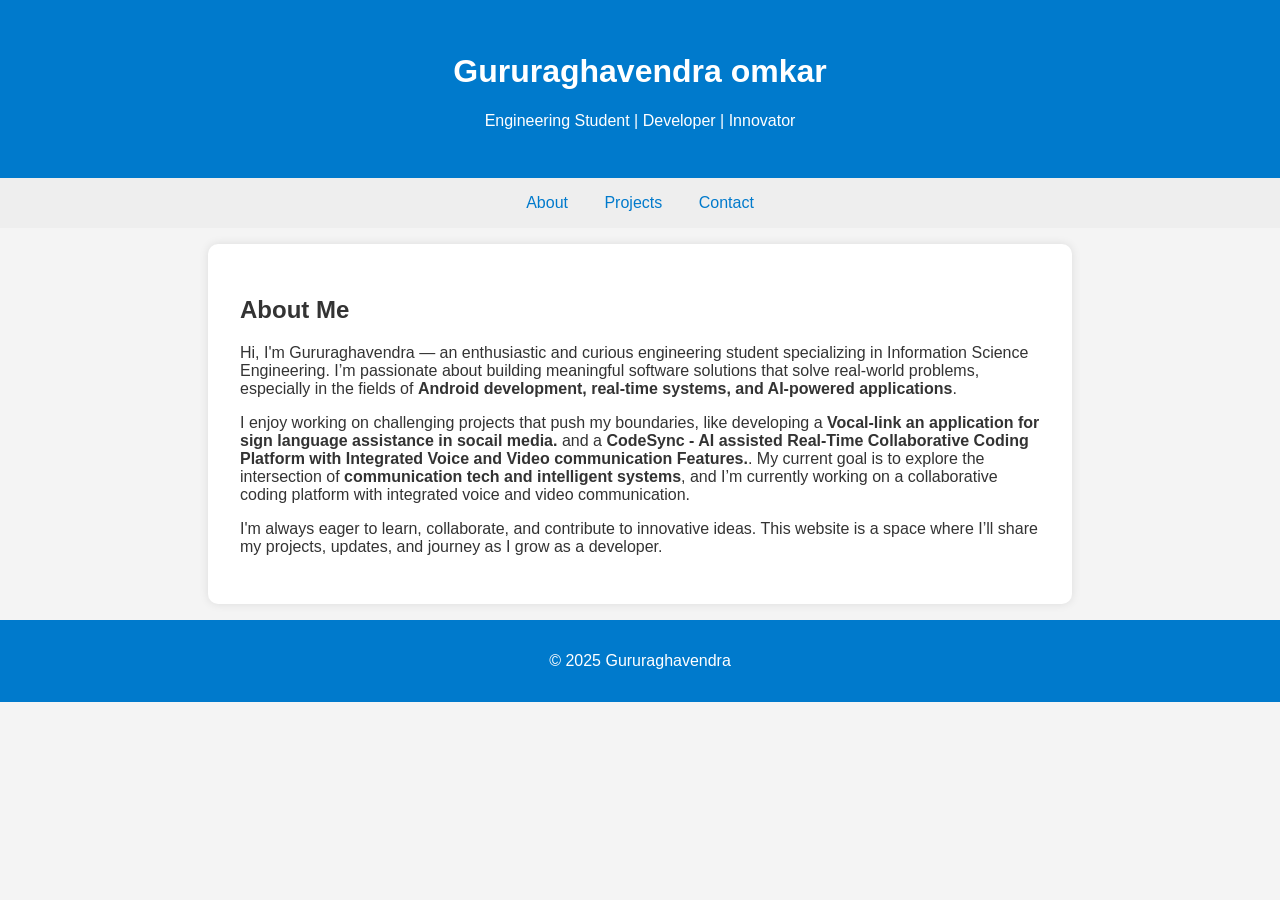
<file: index.html>
<!DOCTYPE html>
<html lang="en">
<head>
  <meta charset="UTF-8" />
  <title>Gururaghavendra | About</title>
  <link rel="stylesheet" href="style.css" />
</head>
<body>
  <header>
    <div class="header-content">
      <h1 class="header-title">Gururaghavendra omkar</h1>
    </div>
    <p class="subtitle">Engineering Student | Developer | Innovator</p>
  </header>
  
  

  <nav>
    <a href="index.html">About</a>
    <a href="projects.html">Projects</a>
    <a href="contact.html">Contact</a>
  </nav>

  <section id="about">
    <h2>About Me</h2>
    <p>
      Hi, I'm Gururaghavendra — an enthusiastic and curious engineering student specializing in Information Science Engineering.
      I’m passionate about building meaningful software solutions that solve real-world problems, especially in the fields of 
      <strong>Android development, real-time systems, and AI-powered applications</strong>.
    </p>
    <p>
      I enjoy working on challenging projects that push my boundaries, like developing a <strong>Vocal-link an application for sign language assistance in socail media.</strong> 
      and a <strong>CodeSync - AI assisted Real-Time Collaborative Coding Platform with Integrated  Voice and Video communication Features.</strong>. My current goal is to explore the intersection of <strong>communication tech and intelligent systems</strong>, 
      and I’m currently working on a collaborative coding platform with integrated voice and video communication.
    </p>
    <p>
      I'm always eager to learn, collaborate, and contribute to innovative ideas. This website is a space where I’ll share my projects, updates, and journey as I grow as a developer.
    </p>
  </section>
  
  <footer>
    <p>&copy; 2025 Gururaghavendra</p>
  </footer>
</body>
</html>
</file>
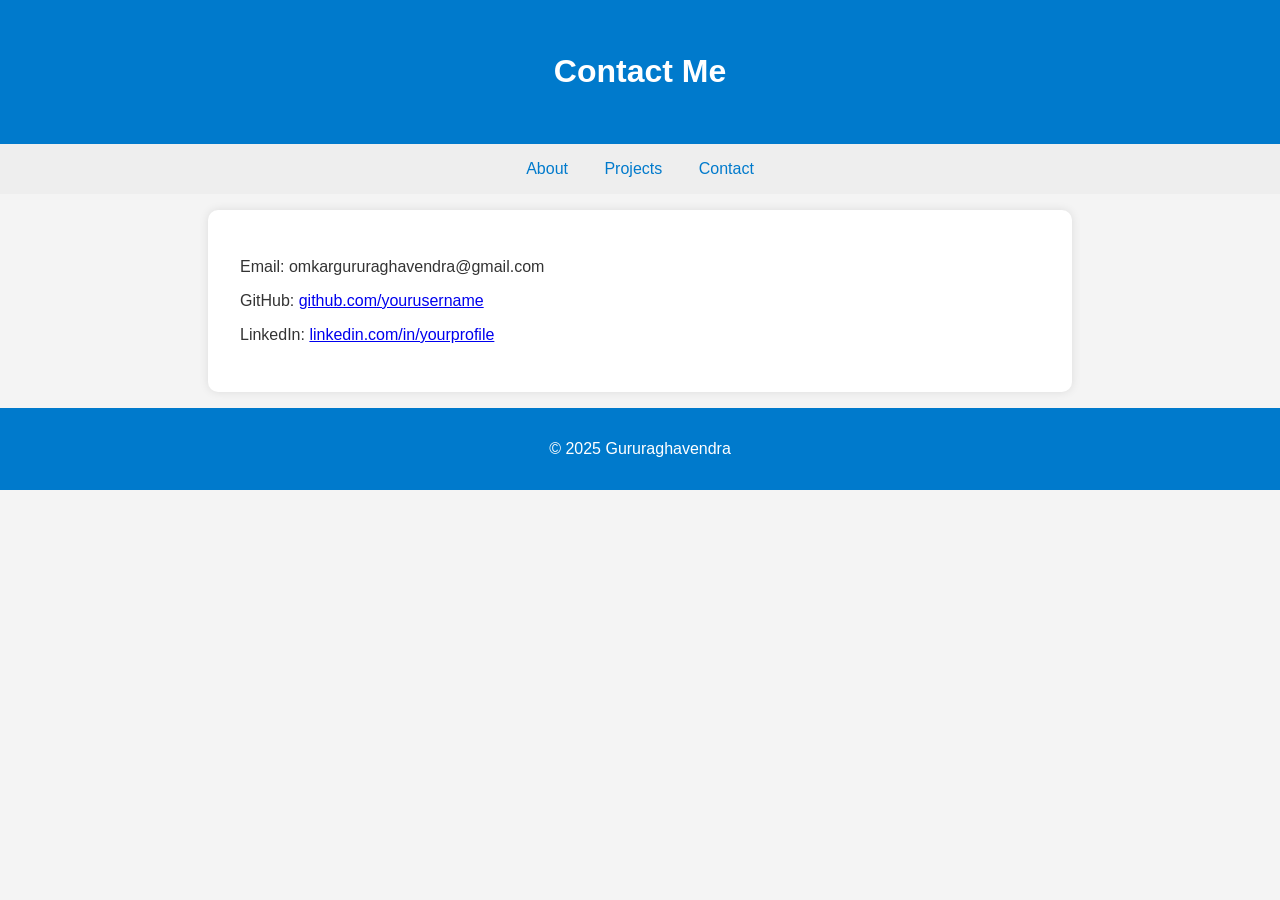
<file: contact.html>
<!DOCTYPE html>
<html lang="en">
<head>
  <meta charset="UTF-8" />
  <title>Contact | Gururaghavendra</title>
  <link rel="stylesheet" href="style.css" />
</head>
<body>
  <header>
    <h1>Contact Me</h1>
  </header>

  <nav>
    <a href="index.html">About</a>
    <a href="projects.html">Projects</a>
    <a href="contact.html">Contact</a>
  </nav>

  <section>
    <p>Email: omkargururaghavendra@gmail.com</p>
    <p>GitHub: <a href="https://github.com/Raghuomkar24">github.com/yourusername</a></p>
    <p>LinkedIn: <a href="https://www.linkedin.com/in/gururaghavendra-omkar-495075258/">linkedin.com/in/yourprofile</a></p>
  </section>

  <footer>
    <p>&copy; 2025 Gururaghavendra</p>
  </footer>
</body>
</html>
</file>
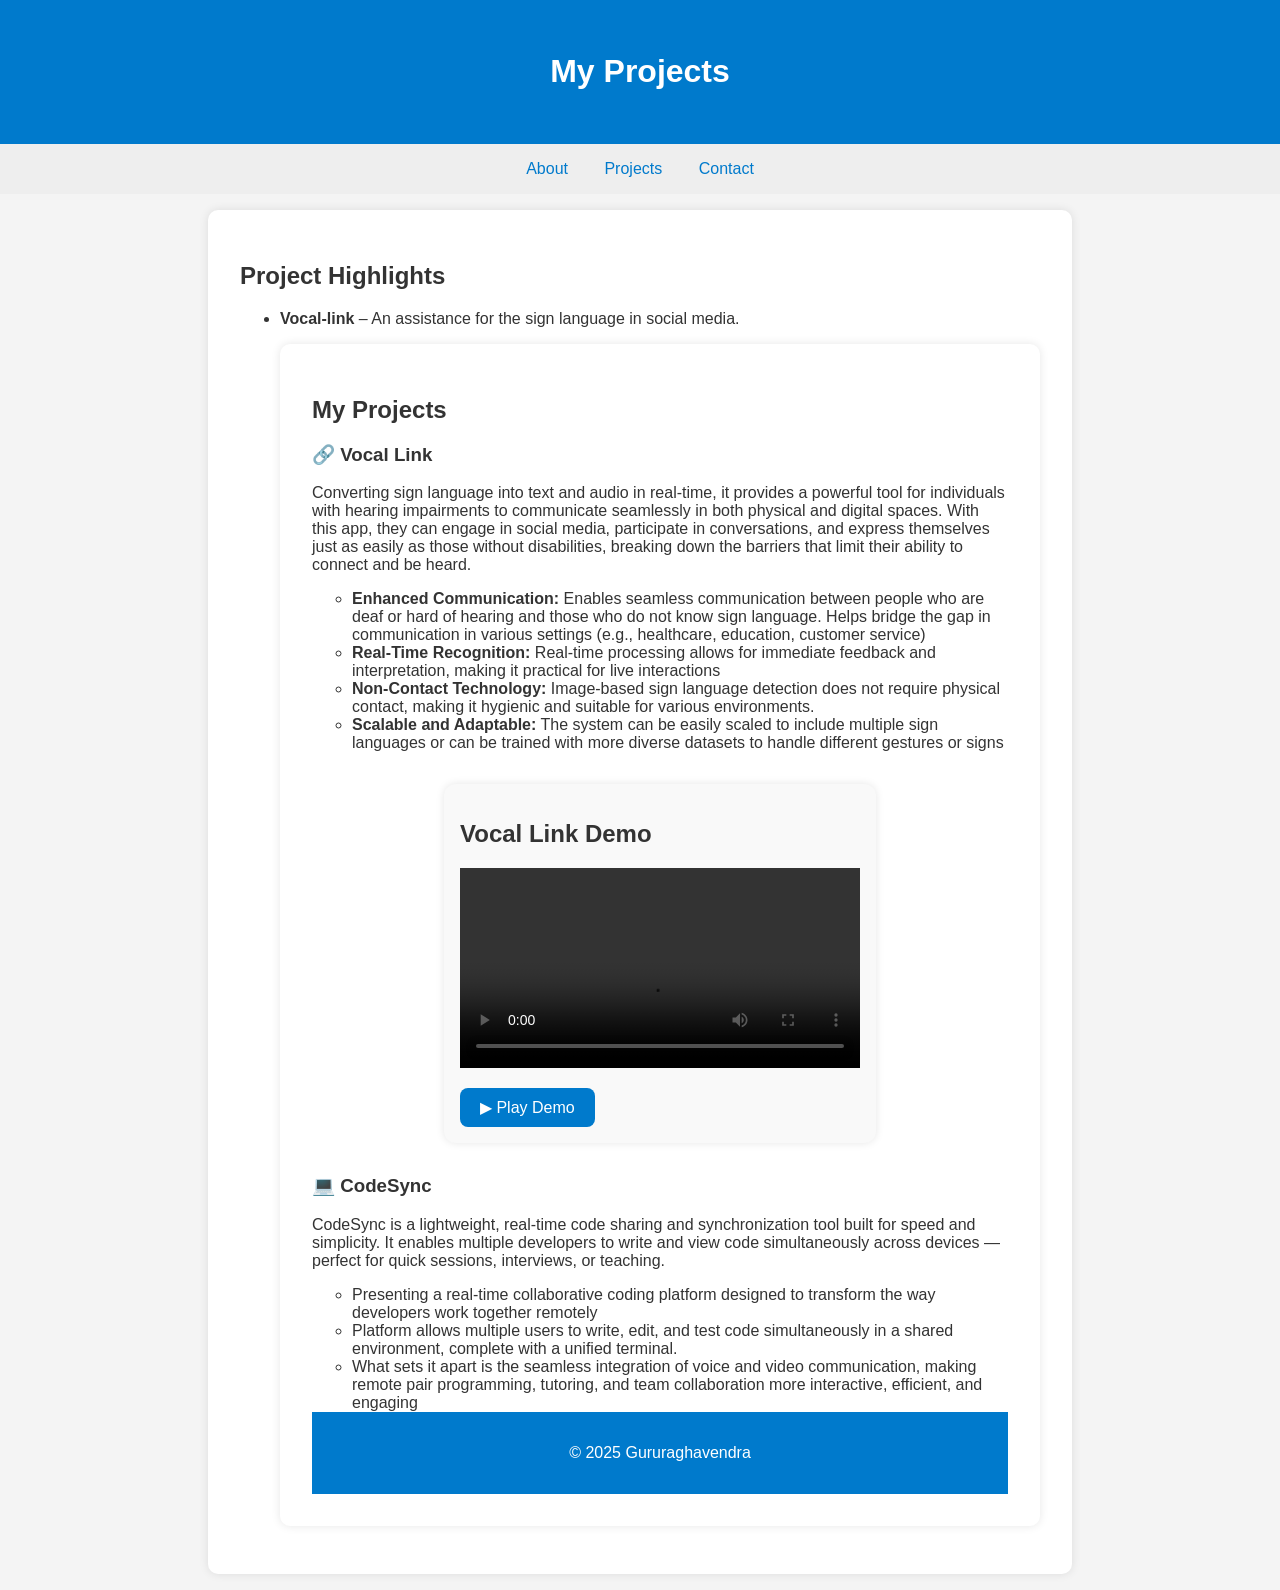
<file: projects.html>
<!DOCTYPE html>
<html lang="en">
<head>
  <meta charset="UTF-8" />
  <title>Projects | Gururaghavendra</title>
  <link rel="stylesheet" href="style.css" />
</head>
<body>
  <header>
    <h1>My Projects</h1>
  </header>

  <nav>
    <a href="index.html">About</a>
    <a href="projects.html">Projects</a>
    <a href="contact.html">Contact</a>
  </nav>

  <section>
    <h2>Project Highlights</h2>
    <ul>
      <li><strong>Vocal-link</strong> – An assistance for the sign language in social media.</li>
      <section id="projects">
        <h2>My Projects</h2>
      
        <div class="project">
          <h3>🔗 Vocal Link</h3>
          <p>
            Converting sign language into text and audio in real-time, it provides a powerful tool for individuals with hearing impairments to communicate seamlessly in both physical and digital spaces. With this app, they can engage in social media, participate in conversations, and express themselves just as easily as those without disabilities, breaking down the barriers that limit their ability to connect and be heard.
          </p>
          <ul>
            <li><strong>Enhanced Communication:</strong>
                Enables seamless communication between people who are deaf or hard of hearing and those who do not know sign language. 
                Helps bridge the gap in communication in various settings (e.g., healthcare, education, customer service)</li>
            <li><strong>Real-Time Recognition:</strong>
                Real-time processing allows for immediate feedback and interpretation, making it practical for live interactions</li>
            <li><strong>Non-Contact Technology:</strong>
                Image-based sign language detection does not require physical contact, making it hygienic and suitable for various environments.
                </li>
            <li><strong>Scalable and Adaptable:</strong>
                The system can be easily scaled to include multiple sign languages or can be trained with more diverse datasets to handle different gestures
                 or signs</li>
          </ul>
          <section id="vocal-link-video">
            <h2>Vocal Link Demo</h2>
          
            <video id="vocalVideo" width="100%" controls>
              <source src="sign.mp4" type="video/mp4">
              Your browser does not support the video tag.
            </video>
          
            <button onclick="playVideo()" class="play-btn">▶ Play Demo</button>
          </section>
          <script>
            function playVideo() {
              const video = document.getElementById("vocalVideo");
              video.play();
            }
          </script>
          
          
          
        </div>
        <div class="project">
            <h3>💻 CodeSync</h3>
            <p>
              CodeSync is a lightweight, real-time code sharing and synchronization tool built for speed and simplicity. It enables multiple developers to write and view code simultaneously across devices — perfect for quick sessions, interviews, or teaching.
            </p>
            <ul>
              <li>Presenting a real-time collaborative coding platform designed to transform the way developers work together remotely</li>
              <li>Platform allows multiple users to write, edit, and test code simultaneously in a shared environment, complete with a unified terminal.
              </li>
              <li>What sets it apart is the seamless integration of voice and video communication, making remote pair programming, tutoring, and team collaboration more interactive, efficient, and engaging</li>
            </ul>
            <!-- Optional: add GitHub or live demo links -->
            
          </div>
          

  <footer>
    <p>&copy; 2025 Gururaghavendra</p>
  </footer>
</body>
</html>
</file>
<file: style.css>
body {
    font-family: Arial, sans-serif;
    margin: 0;
    padding: 0;
    background: #f4f4f4;
    color: #333;
  }
  
  header {
    background: #007acc;
    color: white;
    padding: 2rem;
    text-align: center;
  }
  
  nav {
    background: #eee;
    padding: 1rem;
    text-align: center;
  }
  
  nav a {
    margin: 0 1rem;
    text-decoration: none;
    color: #007acc;
  }
  
  section {
    padding: 2rem;
    background: white;
    margin: 1rem auto;
    max-width: 800px;
    border-radius: 10px;
    box-shadow: 0 0 10px rgba(0,0,0,0.1);
  }
  
  footer {
    text-align: center;
    padding: 1rem;
    background: #007acc;
    color: white;
  }
  #vocal-link-video {
    max-width: 400px;
    margin: 2rem auto;
    padding: 1rem;
    background: #f9f9f9;
    border-radius: 12px;
    box-shadow: 0 0 8px rgba(0,0,0,0.1);
  }
  .play-btn {
    margin-top: 1rem;
    padding: 10px 20px;
    font-size: 1rem;
    background-color: #007acc;
    color: white;
    border: none;
    border-radius: 8px;
    cursor: pointer;
    transition: background-color 0.3s ease;
  }
  
  .play-btn:hover {
    background-color: #005fa3;
  }
</file>
